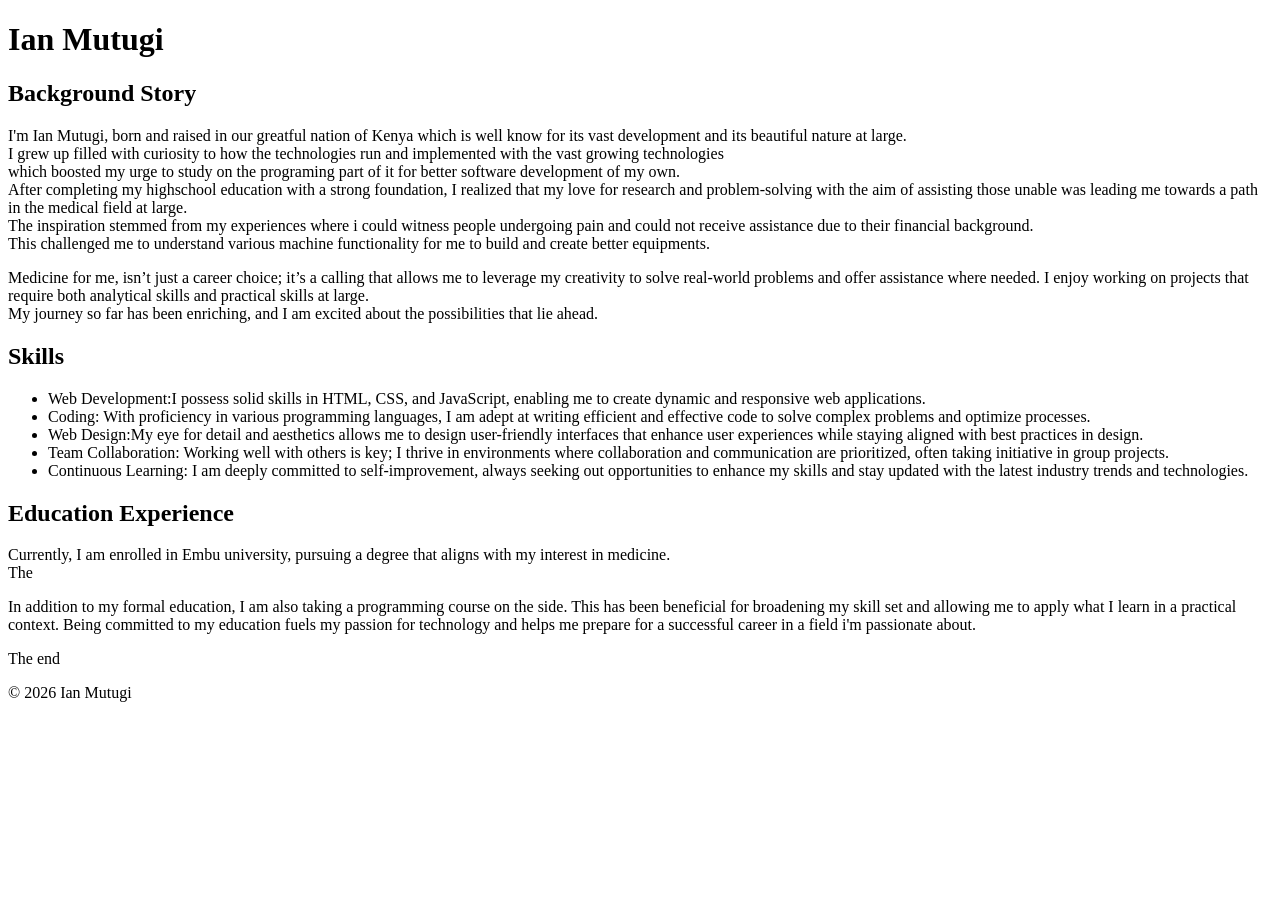
<file: about.html>
<!DOCTYPE html>
<html lang="en">
<head>
    <meta charset="UTF-8">
    <meta name="viewport" content="width=device-width, initial-scale=1.0">
    <title>Ian Mutugi - About Me</title>
</head>
<body>
    <header>
        <h1>Ian Mutugi</h1>
    </header>
    
    <main>
        <section>
            <h2>Background Story</h2>
            <p>
                I'm Ian Mutugi, born and raised in our greatful nation of Kenya which is well know for its vast development and its beautiful nature at large.<br> 
                I grew up filled with curiosity to how the technologies run and implemented with the vast growing technologies<br>
                which boosted my urge to study on the programing part of it for better software development of my own.<br>
                After completing my highschool education with a strong foundation, I realized that my love 
                for research and problem-solving with the aim of assisting those unable was leading me towards a path in the medical field at large.<br> 
                The inspiration stemmed from my experiences where i could witness people undergoing pain and could not receive assistance due to their financial background.<br>
                This challenged me to understand various machine functionality for me to build and create better equipments.
            </p>
            <p>
                Medicine for me, isn’t just a career choice; it’s a calling that allows me to leverage my creativity 
                to solve real-world problems and offer assistance where needed. I enjoy working on projects that require both analytical skills and 
                practical skills at large.<br> My journey so far has been enriching, and I am excited about the possibilities  
                that lie ahead.
            </p>
        </section>

        <section>
            <h2>Skills</h2>
            <ul>
                <li>Web Development:I possess solid skills in HTML, CSS, and JavaScript, enabling me to create 
                    dynamic and responsive web applications.
                </li>
                <li>Coding: With proficiency in various programming languages, I am adept at writing efficient 
                    and effective code to solve complex problems and optimize processes.
                </li>
                <li>Web Design:My eye for detail and aesthetics allows me to design user-friendly interfaces 
                    that enhance user experiences while staying aligned with best practices in design.
                </li>
                <li>Team Collaboration: Working well with others is key; I thrive in environments where collaboration 
                    and communication are prioritized, often taking initiative in group projects.
                </li>
                <li>Continuous Learning: I am deeply committed to self-improvement, always seeking out 
                    opportunities to enhance my skills and stay updated with the latest industry trends and technologies.
                </li>
            </ul>
        </section>

        <section>
            <h2>Education Experience</h2>
            <p>
                Currently, I am enrolled in Embu university, pursuing a degree that aligns with my interest in medicine.<br>
                The 
                
            </p>
            <p>
                In addition to my formal education, I am also taking a programming course on the side. This has been
                beneficial for broadening my skill set and allowing me to apply what I learn in a practical context. 
                Being committed to my education fuels my passion for technology and helps me prepare for a successful 
                career in a field i'm passionate about.
            </p>
        </section>
    </main>
    <header>The end</header>

    <footer>
        <p>© 2026 Ian Mutugi</p>
    </footer>
    
</body>
</html>
</file>
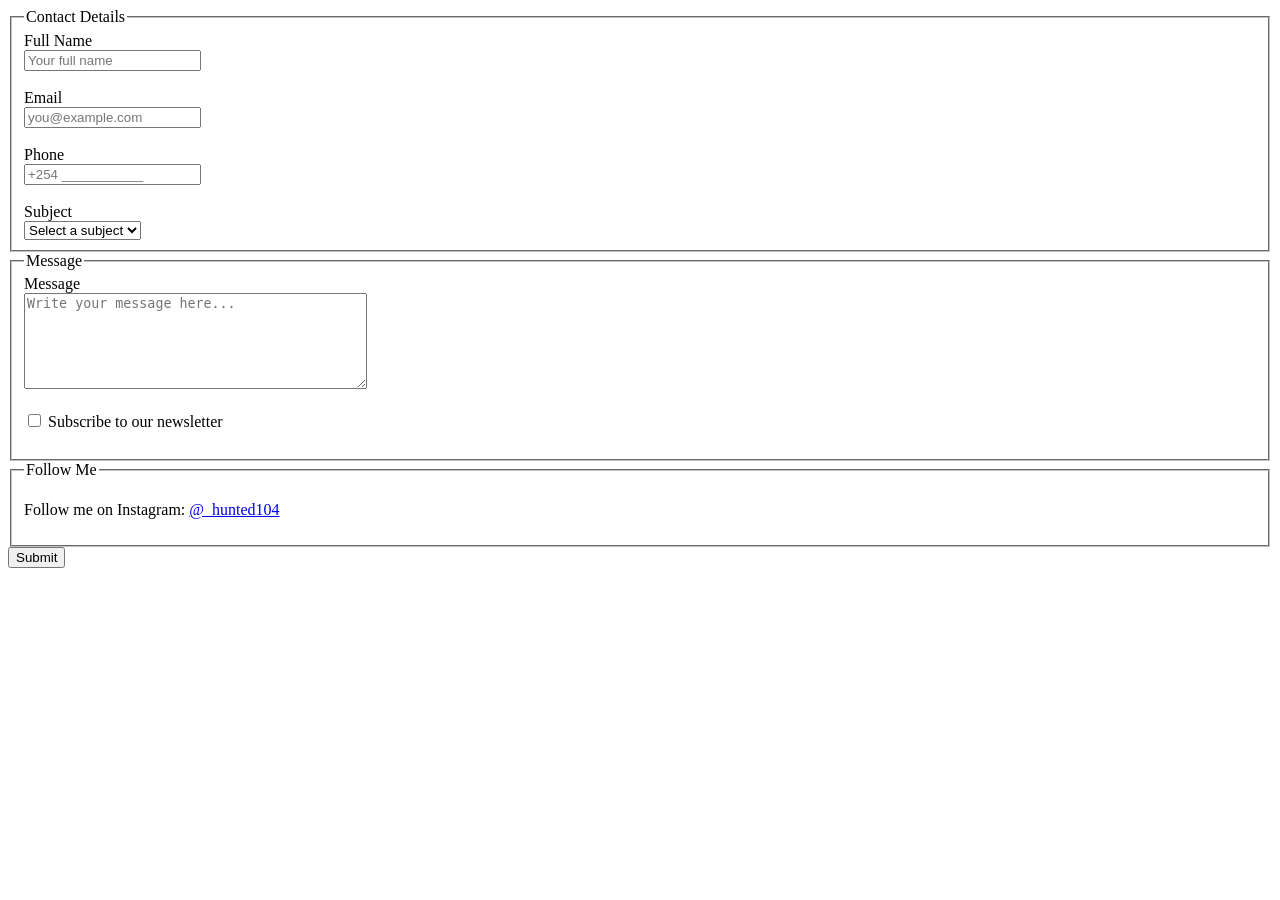
<file: contact.html>
<!DOCTYPE html>
<html lang="en">
<head>
  <meta charset="UTF-8" />
  <meta name="viewport" content="width=device-width, initial-scale=1.0" />
  <title>Contact Me</title>
</head>
<style>
    
</style>
<body>
  <main>
    <form action="#" method="post" novalidate>
      <fieldset>
        <legend>Contact Details</legend>

        <label for="full-name">Full Name</label><br/>
        <input type="text" id="full-name" name="full-name" placeholder="Your full name" required /><br/><br/>

        <label for="email">Email</label><br/>
        <input type="email" id="email" name="email" placeholder="you@example.com" required /><br/><br/>

        <label for="phone">Phone</label><br/>
        <input type="number" id="phone" name="phone" placeholder="+254 ___________" /><br/><br/>

        <label for="subject">Subject</label><br/>
        <select id="subject" name="subject" required>
          <option value="" disabled selected>Select a subject</option>
          <option value="general">General Inquiry</option>
          <option value="support">Support</option>
          <option value="feedback">Feedback</option>
        </select>
      </fieldset>

      <fieldset>
        <legend>Message</legend>

        <label for="message">Message</label><br/>
        <textarea id="message" name="message" placeholder="Write your message here..." required minlength="50" rows="6" cols="40"></textarea><br/><br/>

        <label for="newsletter">
          <input type="checkbox" id="newsletter" name="newsletter" />
          Subscribe to our newsletter
        </label><br/><br/>
      </fieldset>

       <fieldset>
        <legend>Follow Me</legend>
        <p>Follow me on Instagram: <a href="https://www.instagram.com/_hunted104" target="_blank" rel="noopener noreferrer">@_hunted104</a></p>
      </fieldset>

      <button type="submit">Submit</button>
    </form>
  </main>
</body>
</html>
</file>
